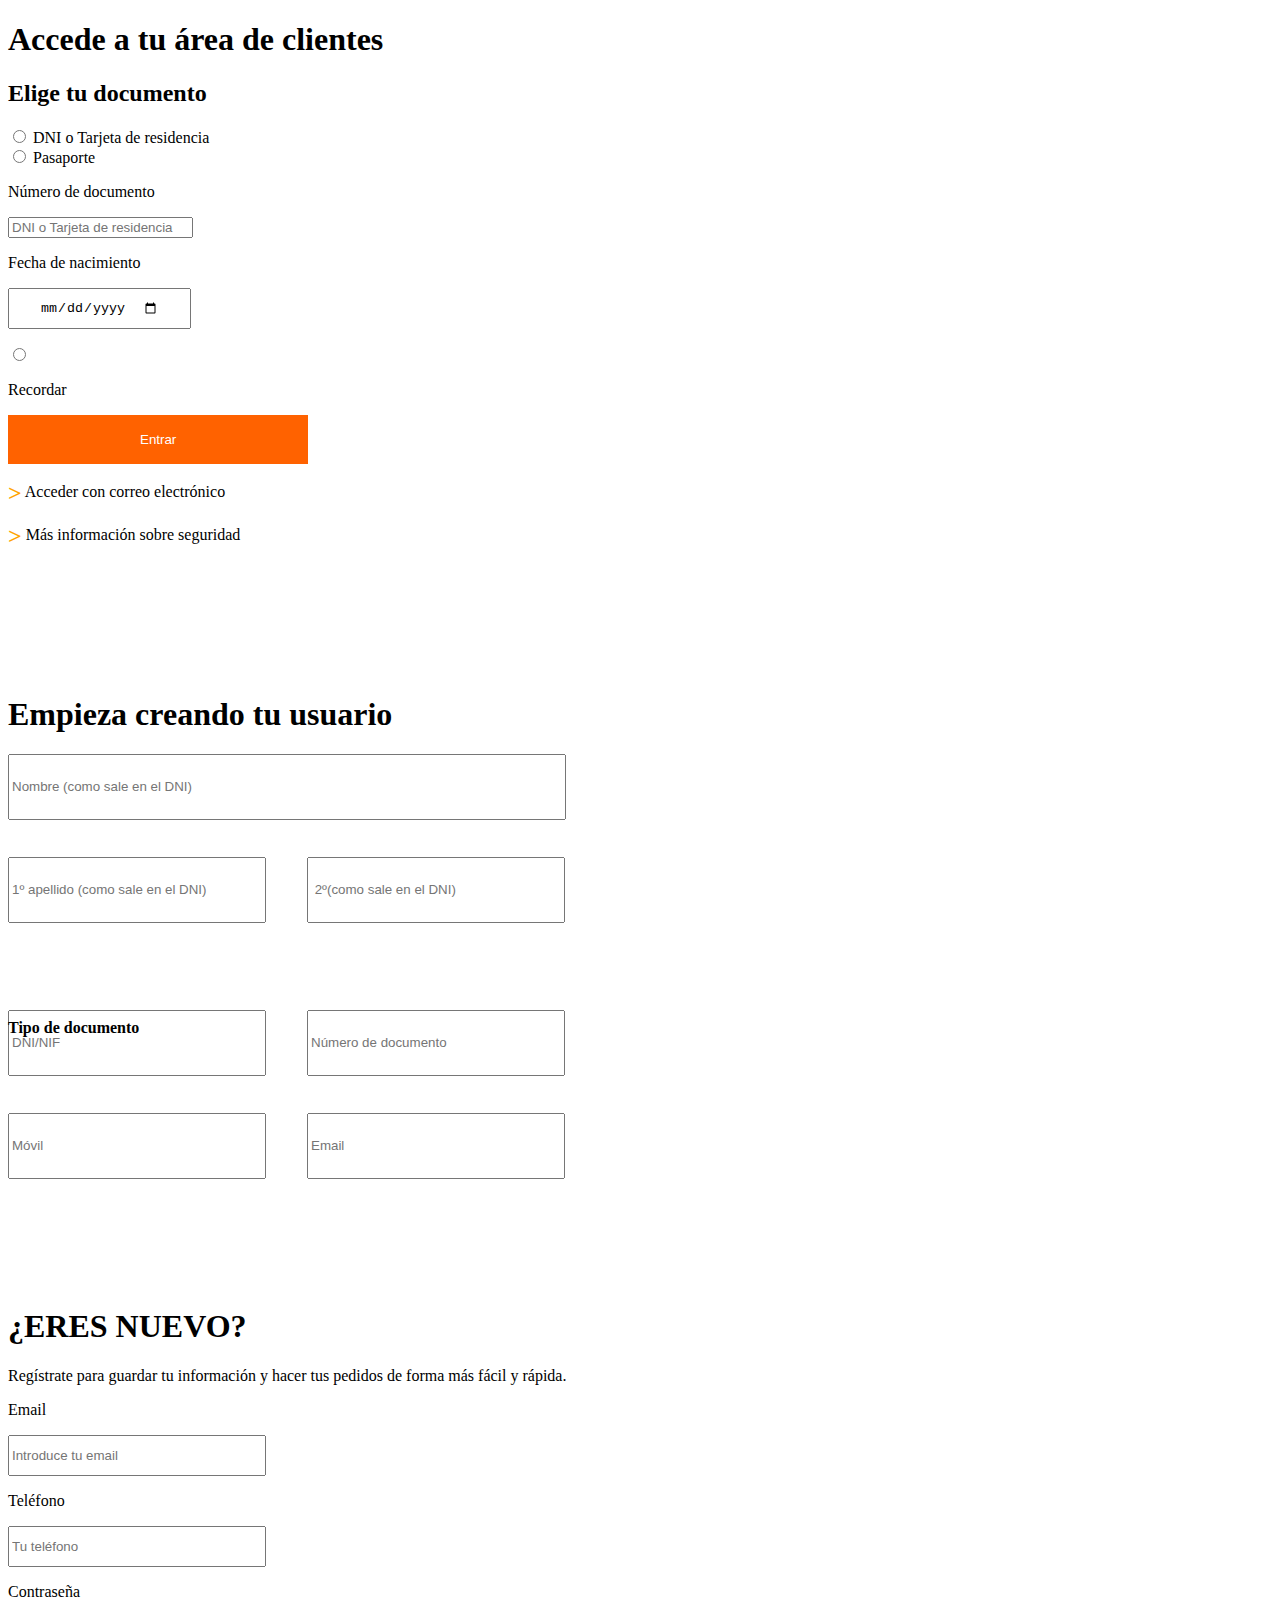
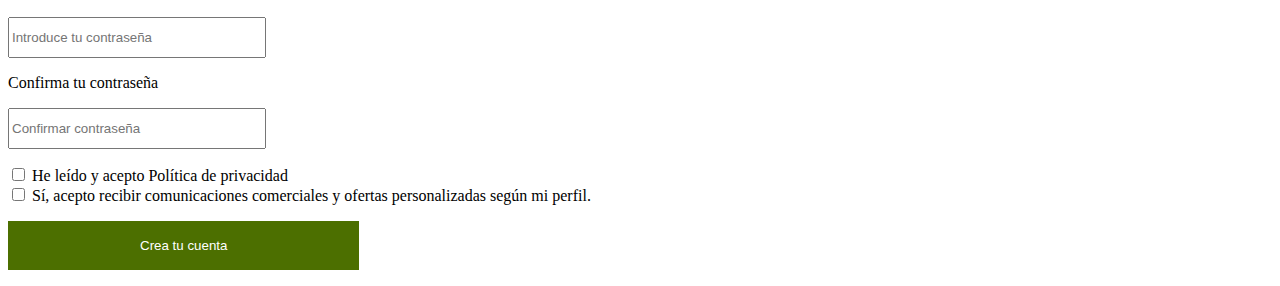
<file: index.html>
!DOCTYPE html>
<html>
<head>
    <title></title>
    <!-- Just a dummy html to redirect to my subdirectory -->
    <meta http-equiv="refresh" content="0; url=https://josetomas521.github.io/formularios/formularios/WebContent/NewFile.html">
</head>
<body>

</body>
</html>
</file>
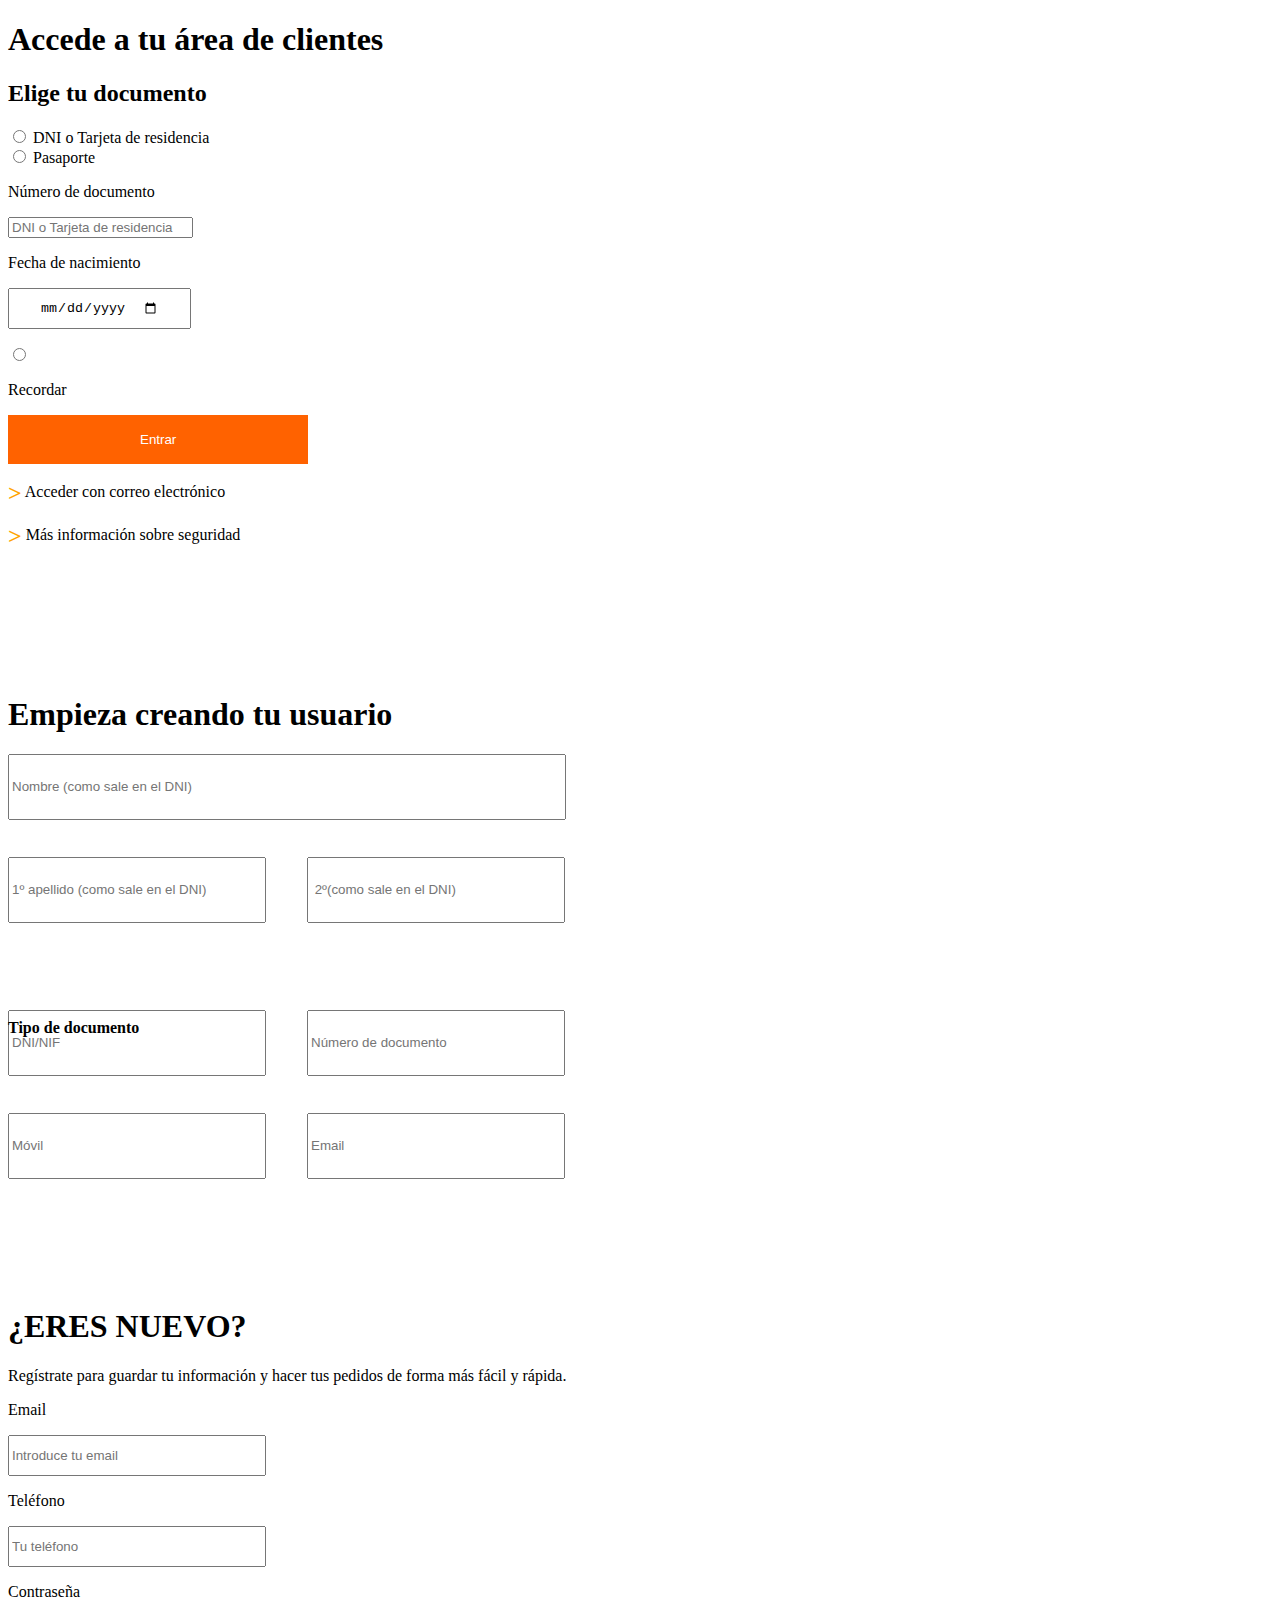
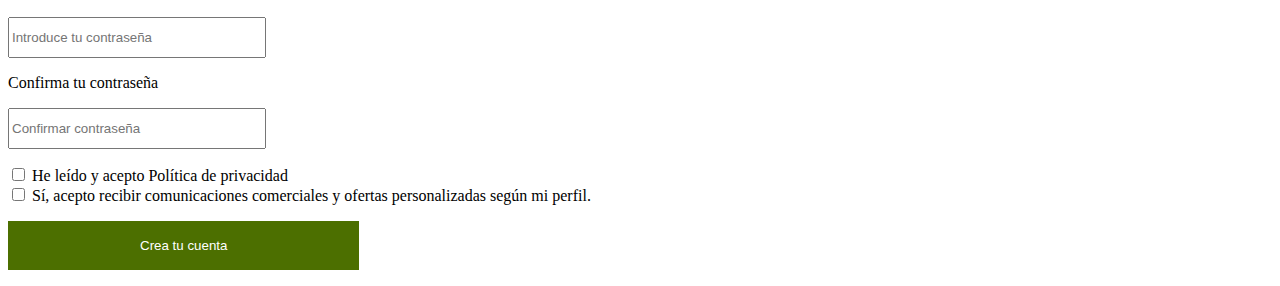
<file: formularios/WebContent/NewFile.html>
<!DOCTYPE html>
<html>
<head>
<meta charset="UTF-8">
<title>Formulario 1</title>
<link rel="stylesheet" href="NewFile.css">
</head>
<body>
<h1>Accede a tu área de clientes</h1>
<h2>Elige tu documento</h2>

<label for="documentTypeOne">

<span><input  name="Radio" type="radio"> DNI o Tarjeta de residencia</span>

</label>

<label for="documentTypeOne">

<div class="opcion"></div>
<span><input  name="Radio" type="radio"> Pasaporte</span>
</label>

<section>


<p>Número de documento</p> <p> <input placeholder="DNI o Tarjeta de residencia" type="text"name="nom"id="nom"></p>

<p>Fecha de nacimiento</p>  <p> <input class="fecha" type="date"name="cognoms"id="cognoms"></p>

</section>

<input type="radio"> <p>Recordar</p> <iron-icon id="elementTooltip" aria-label="Ayuda" role="button" class="ayuda"></iron-icon>



<p> <input type="submit" value="Entrar" class="boton"></p>

 <p> <span class="flecha">></span>  Acceder con correo electrónico</p>
  <p> <span class="flecha">></span> Más información sobre seguridad</p>




</body>
</html>


<br>
<br>
<br>
<br>
<br>
<br>


<body>
<h1>Empieza creando tu usuario	</h1>

<section>
<input placeholder="Nombre (como sale en el DNI)" class="Nombre" type="text">
</section>


<section>
<input placeholder="1º apellido (como sale en el DNI)" class="nombreuno" type="text">
<input placeholder=" 2º(como sale en el DNI)" class="nombredos" type="text">
</section>

<section>
<p class="tipo" >Tipo de documento</p>
<input placeholder="DNI/NIF" class="nombretres" type="text">
<input placeholder="Número de documento" class="nombrecuatro" type="text">
</section>

<section>
<input placeholder="Móvil" class="nombrecinco" type="text">
<input placeholder="Email" class="nombreseis" type="text">
</section>

</body>

<br>
<br>
<br>
<br>
<br>
<br>



<body>

<h1>¿ERES NUEVO?</h1>
<p>Regístrate para guardar tu información y hacer tus pedidos de forma más fácil y rápida.</p>

<p>Email</p> <p> <input placeholder="Introduce tu email" class="uno" type="text"name="nom"id="nom"></p>
<p>Teléfono</p> <p> <input placeholder="Tu teléfono" class="uno" type="text"name="nom"id="nom"></p>
<p>Contraseña</p> <p> <input placeholder="Introduce tu contraseña" class="uno" type="text"name="nom"id="nom"></p>
<p>Confirma tu contraseña</p> <p> <input placeholder="Confirmar contraseña"  class="uno" type="text"name="nom"id="nom"></p>

<label for="documentTypeOne">

<span><input  name="Radio" type="checkbox">  He leído y acepto Política de privacidad </span>

</label>

<label for="documentTypeOne">

<div class="opcion"></div>
<span><input  name="Radio" type="checkbox"> Sí, acepto recibir comunicaciones comerciales y ofertas personalizadas según mi perfil.</span>
</label>

<section>


<p> <input type="submit" value="Crea tu cuenta" class="botoncuenta"></p>

</body>
</file>
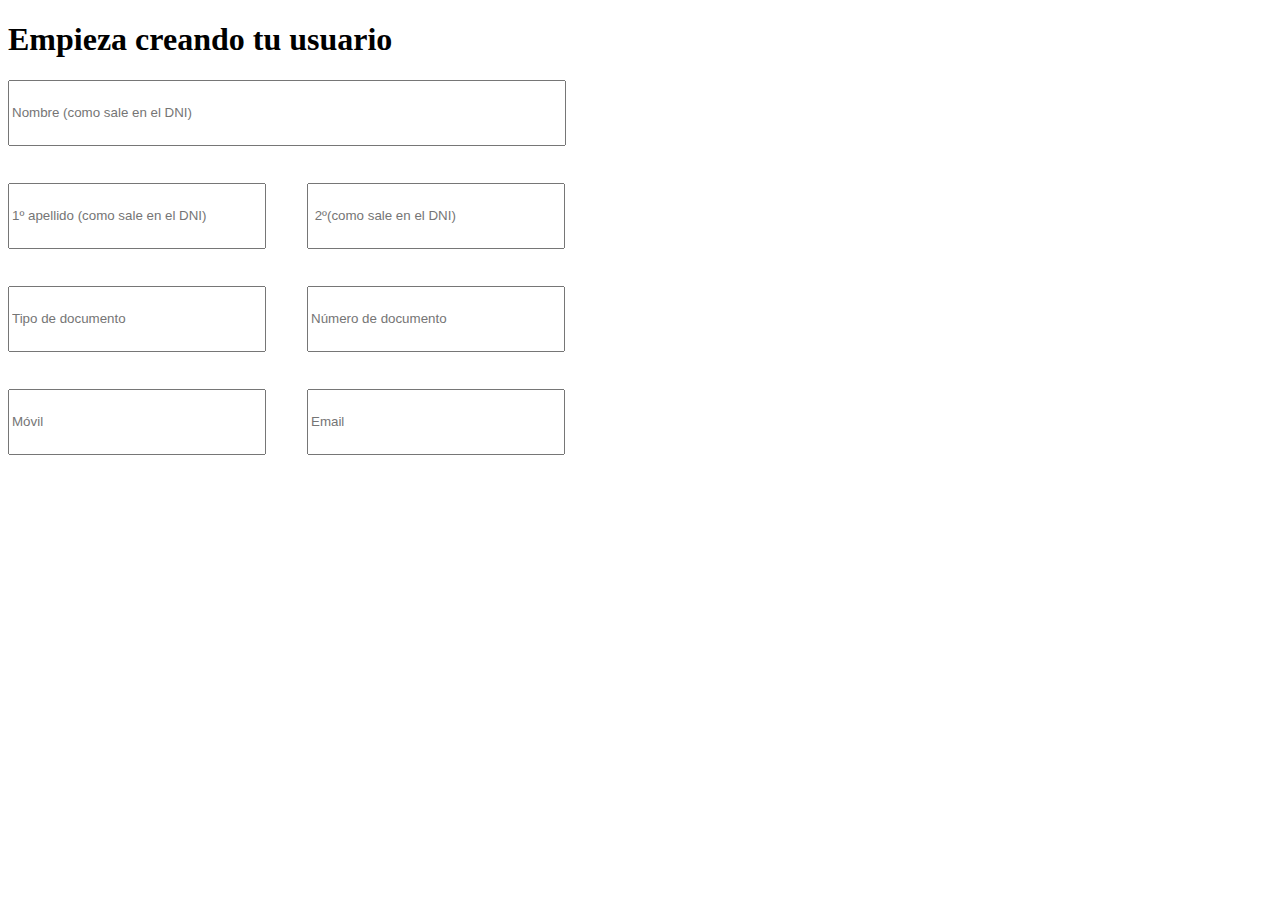
<file: formularios/WebContent/NewFile1.html>
<!DOCTYPE html>
<html>
<head>
<meta charset="UTF-8">
<title>Formulario 2</title>
<link rel="stylesheet" href="NewFile.css">
</head>
<body>
<h1>Empieza creando tu usuario	</h1>

<section>
<input placeholder="Nombre (como sale en el DNI)" class="Nombre" type="text">
</section>


<section>
<input placeholder="1º apellido (como sale en el DNI)" class="nombreuno" type="text">
<input placeholder=" 2º(como sale en el DNI)" class="nombredos" type="text">
</section>

<section>
<input placeholder="Tipo de documento" class="nombretres" type="text">
<input placeholder="Número de documento" class="nombrecuatro" type="text">
</section>

<section>
<input placeholder="Móvil" class="nombrecinco" type="text">
<input placeholder="Email" class="nombreseis" type="text">
</section>



</body>
</html>
</file>
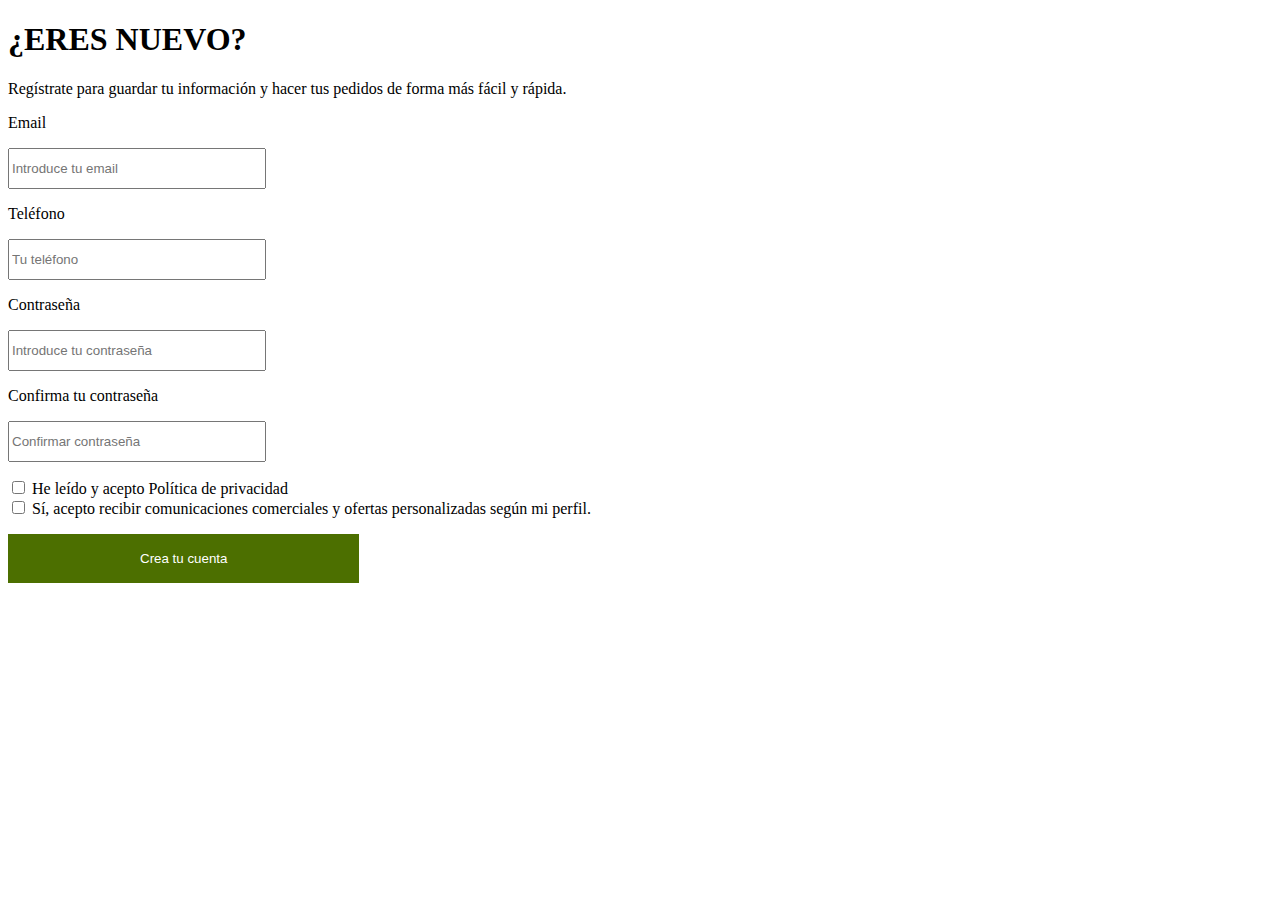
<file: formularios/WebContent/NewFile2.html>
<!DOCTYPE html>
<html>
<head>
<meta charset="UTF-8">
<title>Formulario 3</title>
<link rel="stylesheet" href="NewFile.css">
</head>
<body>

<h1>¿ERES NUEVO?</h1>
<p>Regístrate para guardar tu información y hacer tus pedidos de forma más fácil y rápida.</p>

<p>Email</p> <p> <input placeholder="Introduce tu email" class="uno" type="text"name="nom"id="nom"></p>
<p>Teléfono</p> <p> <input placeholder="Tu teléfono" class="uno" type="text"name="nom"id="nom"></p>
<p>Contraseña</p> <p> <input placeholder="Introduce tu contraseña" class="uno" type="text"name="nom"id="nom"></p>
<p>Confirma tu contraseña</p> <p> <input placeholder="Confirmar contraseña"  class="uno" type="text"name="nom"id="nom"></p>

<label for="documentTypeOne">

<span><input  name="Radio" type="checkbox">  He leído y acepto Política de privacidad </span>

</label>

<label for="documentTypeOne">

<div class="opcion"></div>
<span><input  name="Radio" type="checkbox"> Sí, acepto recibir comunicaciones comerciales y ofertas personalizadas según mi perfil.</span>
</label>

<section>


<p> <input type="submit" value="Crea tu cuenta" class="botoncuenta"></p>

</body>
</html>
</file>
<file: formularios/WebContent/NewFile.css>
@charset "UTF-8";


.c-tooltip__icon {
    color: #ff6200;
    cursor: pointer;
    width: 1em;
    height: 1em;
    margin-bottom: 4px;

}

.boton{
	border: 2px solid #ff6200;
	background-color: #ff6200;
	color:white;
	padding-top: 15px;
	padding-bottom: 15px;
	padding-left: 130px;
	padding-right: 130px;
}

.ayuda{
	color:orange;
	width: 20px;
	height: 20px;
}

.botoncuenta{
	border: 2px solid #4c6f00;
	background-color: #4c6f00;
	color:white;
	padding-top: 15px;
	padding-bottom: 15px;
	padding-left: 130px;
	padding-right: 130px;
}

.nombreuno{
	height:60px;
	width:250px;		
	margin-right: 37px
}

.nombredos{
	height:60px;
	width:250px;
	margin-top: 37px
}

.nombretres{
	height:60px;
	width:250px;
	margin-right: 37px
	
}

.nombrecuatro{
	height:60px;
	width:250px;
	margin-top: 37px
	
}

.nombrecinco{
	height:60px;
	width:250px;
	margin-right: 37px
	
}
.nombreseis{
	height:60px;
	width:250px;
	margin-top: 37px
}



.Nombre{
		height:60px;
		width:550px;
	
}


.uno{
	height:35px;
	width:250px;
	
}

.flecha{

color:orange;
font-size:1.5em;
vertical-align:middle;
font-weight:bold;
}

.fecha{
padding:10px 30px 10px 30px;
}
.tipo{
	position: relative;
	top:80px;
	font-weight: bold;
}
</file>
